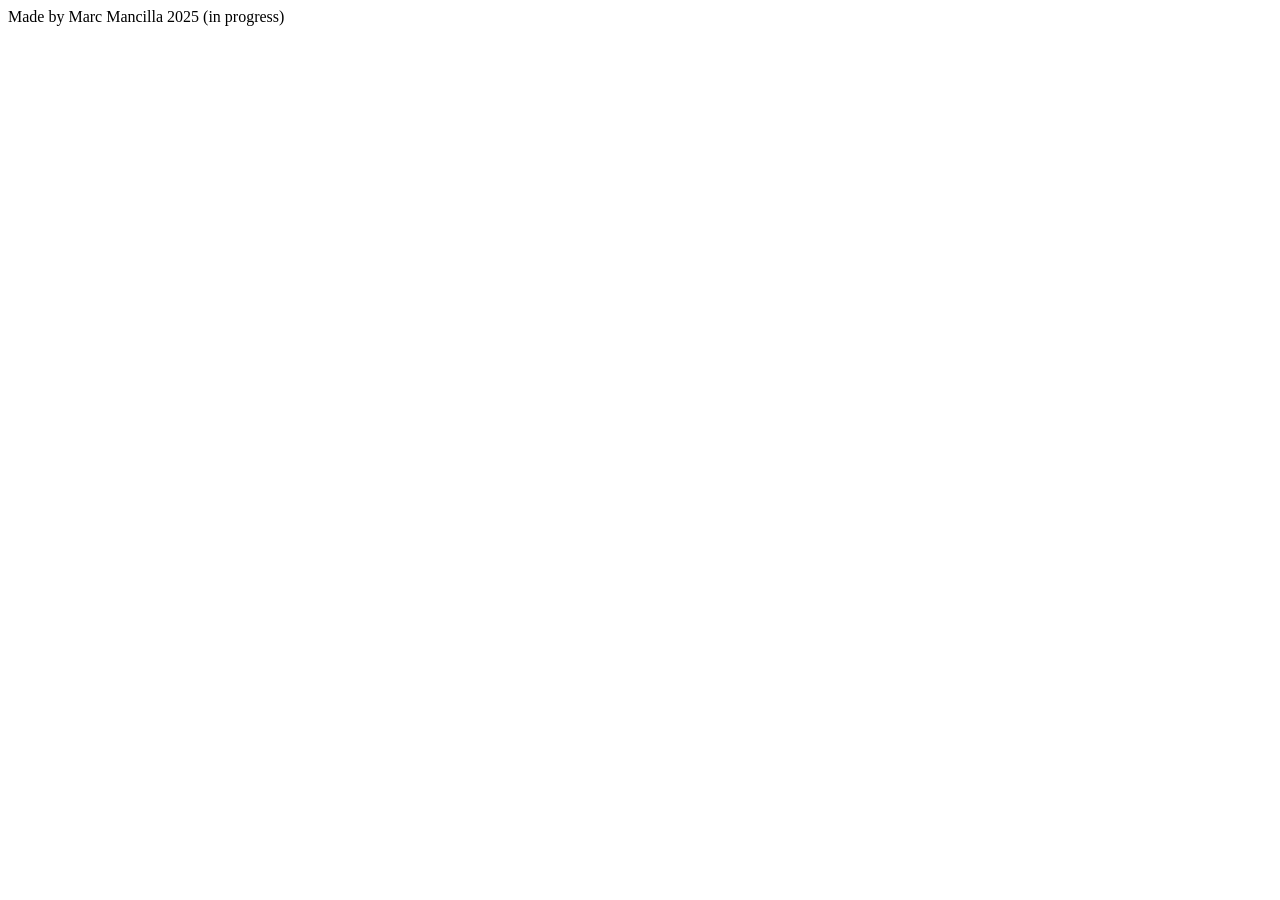
<file: Frontend/src/index.html>
<!doctype html>
<html lang="en">
<head>
  <meta charset="utf-8">
  <title>ToDoList</title>
  <base href="/">
  <meta name="viewport" content="width=device-width, initial-scale=1">
  <link rel="icon" type="image/x-icon" href="favicon.ico">
</head>
<body>
  <app-root></app-root>
  <footer>Made by Marc Mancilla 2025 (in progress)
</footer>
</body>
</html>
</file>
